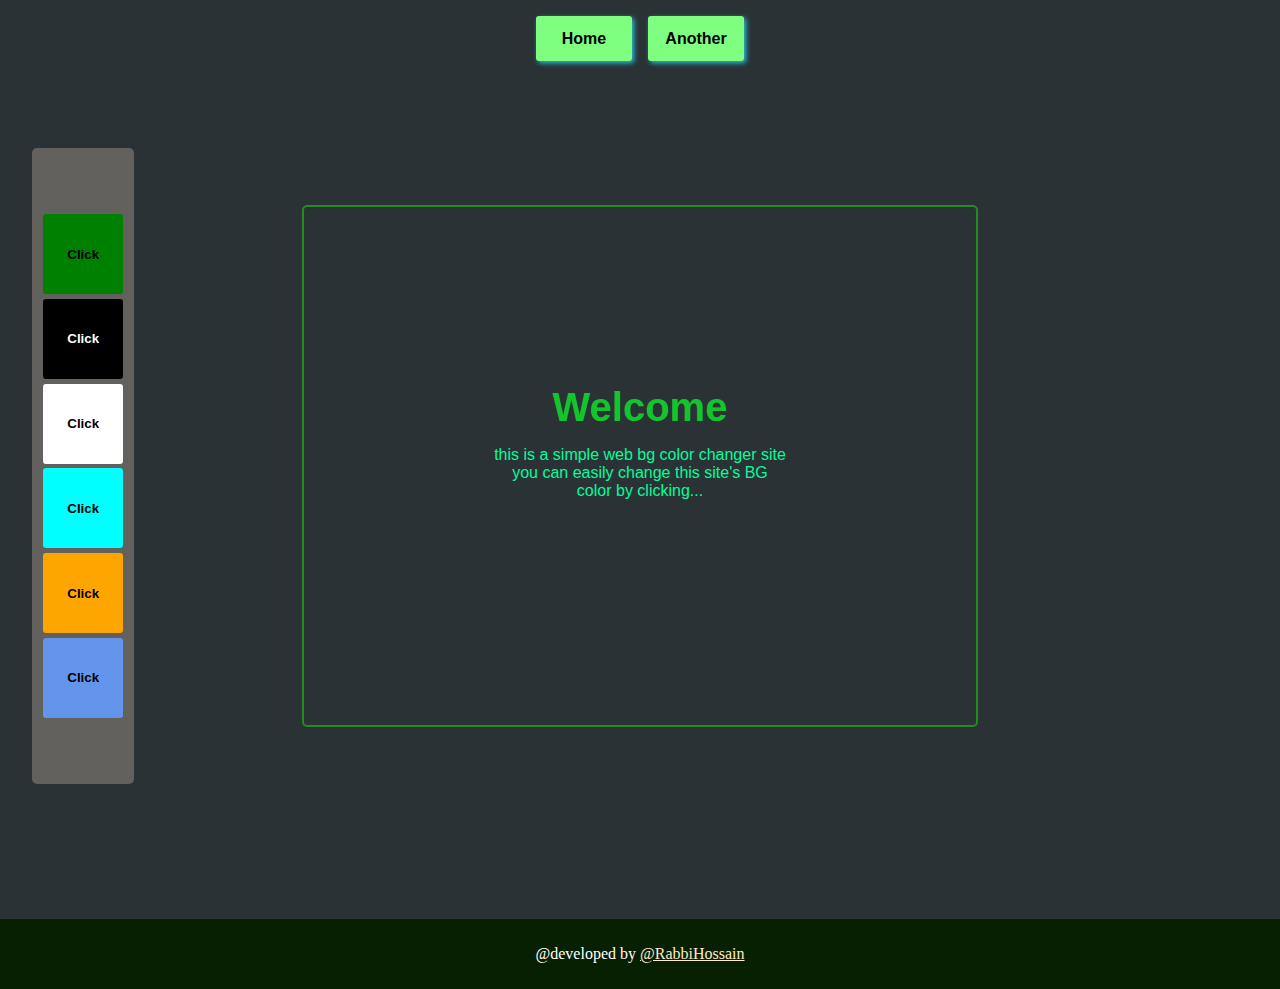
<file: BG Color Changer/index.html>
<!DOCTYPE html>
<html lang="en">
<head>
    <meta charset="UTF-8">
    <meta name="viewport" content="width=device-width, initial-scale=1.0">
    <title>BG Color Changer</title>
    <link rel="stylesheet" href="style.css">
</head>
<body>
    <div class="header_button">
        <button>Home</button>
        <button>Another</button>
    </div>

    <div class="manageAll">
        <div class="side_color">
            <span><button id="green">Click</button></span>
            <span><button id="black">Click</button></span>
            <span><button id="white">Click</button></span>
            <span><button id="aqua">Click</button></span>
            <span><button id="orange">Click</button></span>
            <span><button id="cornflowerblue">Click</button></span>
        </div>
        <div class="banner">
            <h1>Welcome</h1>
            <p>this is a simple web bg color changer site <br>
                you can easily change this site's BG <br>
                color by clicking...</p>
        </div>
    </div>

    <footer>
        @developed by <a href="index.html">@RabbiHossain</a>
    </footer>

    <script type="module" src="connect.js"></script>
</body>
</html>
</file>
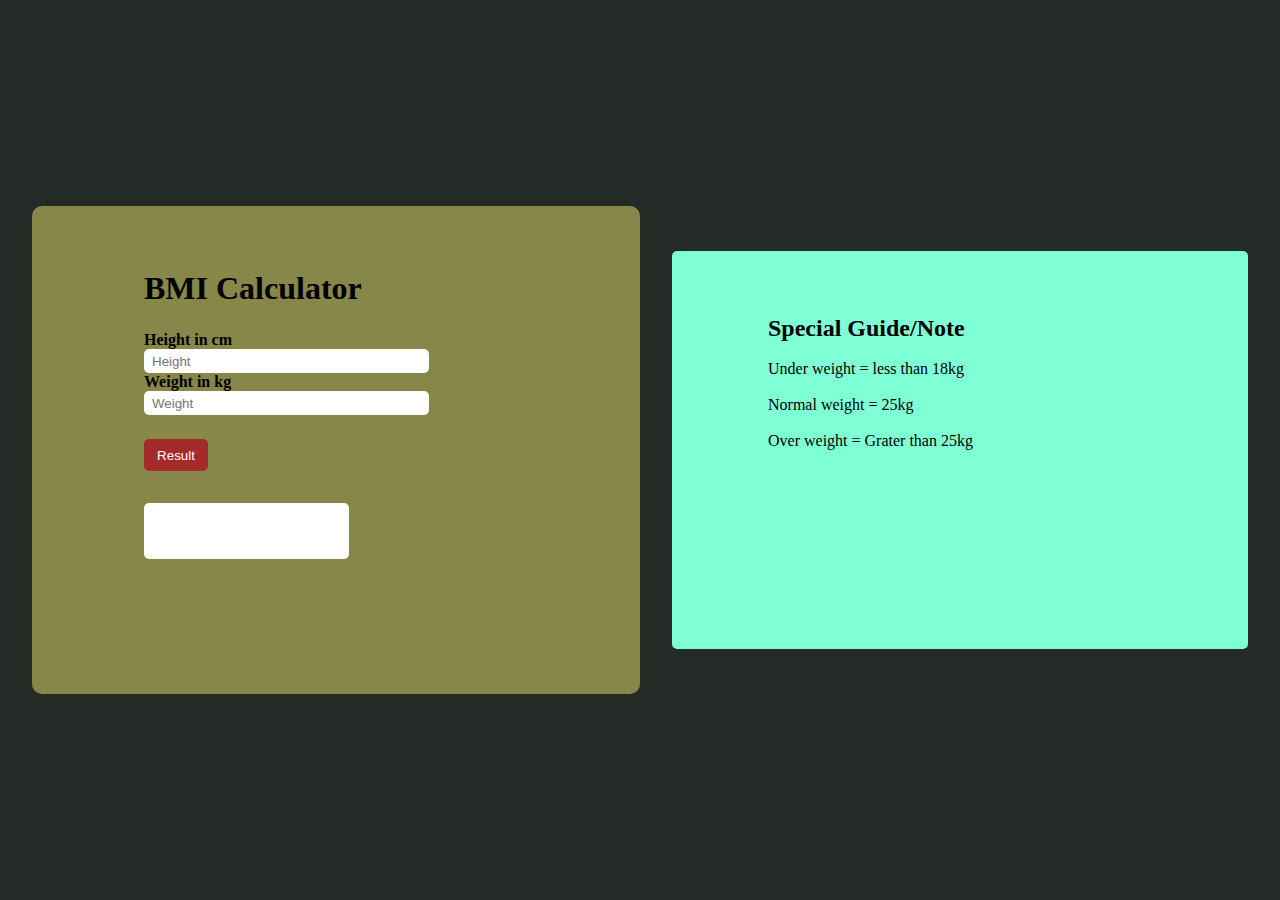
<file: BMI Calculator/index.html>
<!DOCTYPE html>
<html lang="en">
<head>
    <meta charset="UTF-8">
    <meta name="viewport" content="width=device-width, initial-scale=1.0">
    <title>Document</title>
    <link rel="stylesheet" href="style.css">
</head>
<body>
    <div class="main">
        <h1>BMI Calculator</h1>
        <form action="">
            <label class="height" >Height in cm </label>
            <input id="height" type="text" placeholder="Height">
            <label class="weight" >Weight in kg</label>
            <input id="weight" type="text" placeholder="Weight">
            <button>Result</button>
        </form>            
        <div id="showing-result">
            <p></p>
        </div>

    </div>

    <div class="notes">
        <h2>Special Guide/Note</h2>
        <br>
        <p>Under weight = less than 18kg <br><br>
            Normal weight = 25kg <br><br>
            Over weight = Grater than 25kg</p>
    </div>


    <script type="module" src="function.js"></script>
</body>
</html>
</file>
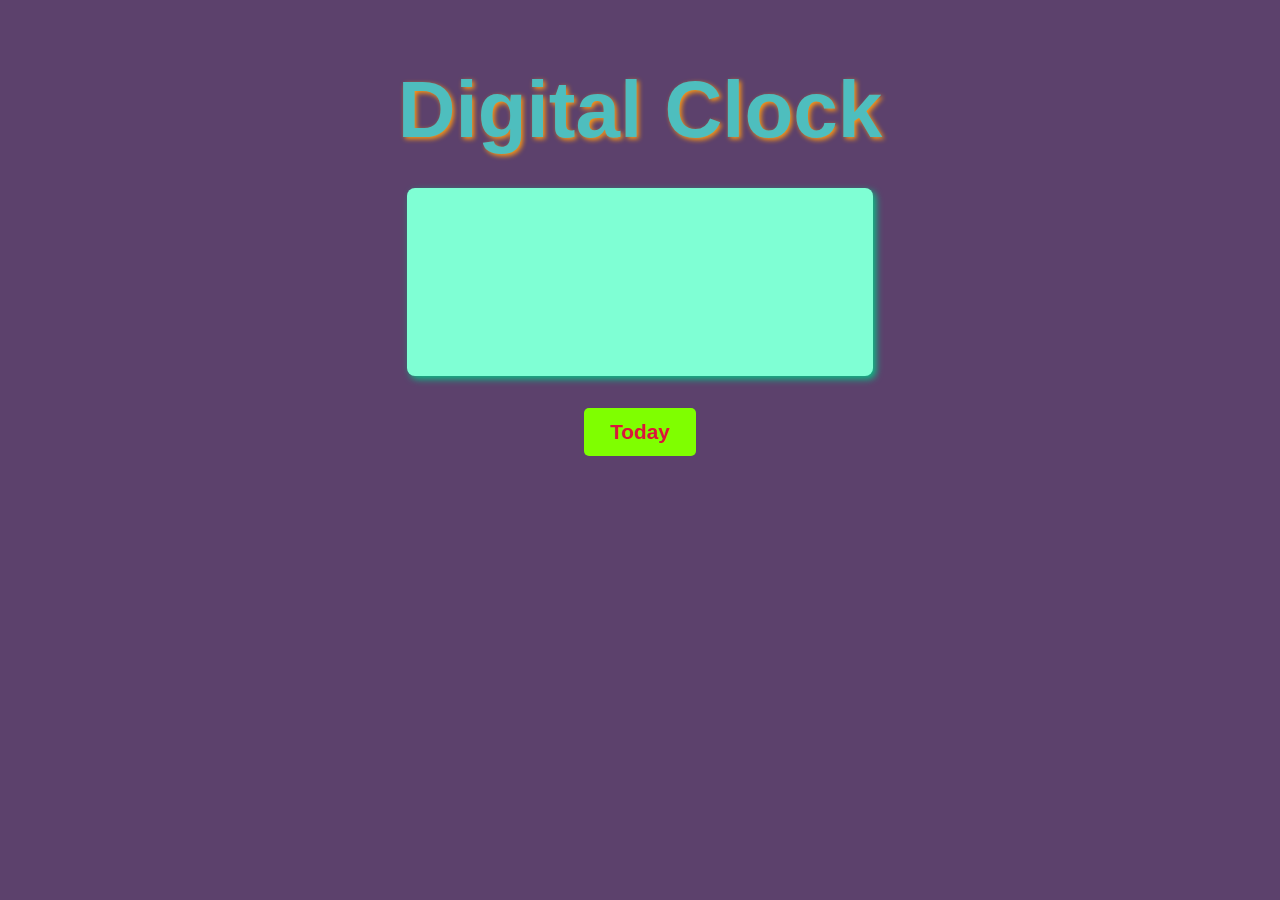
<file: Digital Clock/index.html>
<!DOCTYPE html>
<html lang="en">
<head>
    <meta charset="UTF-8">
    <meta name="viewport" content="width=device-width, initial-scale=1.0">
    <title>Digital Clock</title>
    <link rel="stylesheet" href="design.css">
</head>
<body>
    <h1>Digital Clock</h1>
    <div class="main">
        <h3></h3>
    </div>
    <button>Today</button>
    <script src="br.js"></script>
</body>
</html>
</file>
<file: BG Color Changer/style.css>
*{
    margin: 0;
    padding: 0;
}
body{
    background-color: rgba(13, 22, 25, 0.879);
    min-height: 100%;
}

.header_button{
    width: 100%;
    height: 5vh;
    /* background-color: aqua; */
    display: flex;
    justify-content: center;
    gap: 1rem;
    margin-top: 1rem;
}

.header_button button{
    width: 6rem;
    background-color: rgb(127, 255, 127);
    border: none;
    border-radius: 3px;
    font-weight: bolder;
    font-size: 1rem;
    box-shadow: 2px 2px 5px rgb(37, 195, 222);
}
.header_button button:hover{
    cursor: pointer;
    transform: scale(0.95)
}

.manageAll{
    width: 100%;
    height: 90vh;
    display: flex;
    justify-content: center;
    align-items: center;
}

.banner{
    width: 50%;
    height: 60%;
    border: 2px solid rgb(38, 138, 31);
    padding: 1rem;
    align-content: center;
    text-align: center;
    font-family: Verdana, Geneva, Tahoma, sans-serif;
    border-radius: 5px;
}

.banner h1{
    font-size: 2.5rem;
    color: rgb(19, 197, 45);
    margin-bottom: 1rem;
    /* text-decoration: underline rgb(164, 16, 97) 2px; */
}
.banner p{
    color: rgb(0, 255, 153);
    margin-bottom: 3rem;
}

.side_color{
    height: 60%;
    width: 6.4rem;
    display: flex;
    flex-direction: column;
    align-items: center;
    justify-content: center;
    position: absolute;
    left:2rem;
    background-color: rgb(99, 97, 94);
    padding-top: 3rem;
    padding-bottom: 3rem;
    gap: 0.3rem;
    border-radius: 5px;
}

.side_color button:hover{
    cursor: pointer;
}
.side_color button:active{
    transform: scale(0.95);
}


/*  */
#green,#white,#aqua,#cornflowerblue,#black,#orange{
    height: 5rem;
    width: 5rem;
    border: none;
    font-weight: bold;
    border-radius: 3px;
}

#green{
    background-color: green;
}
#white{
    background-color: white;
}
#aqua{
    background-color: aqua;
}
#cornflowerblue{
    background-color: cornflowerblue;
}
#black{
    background-color: black;
    color: white;
}
#orange{
    background-color: orange;
}
/*  */

footer{
    width: 100%;
    height: 70px;
    background-color: rgb(8, 32, 2);
    margin-top: 3rem;
    align-content: center;
    text-align: center;
    color: white;
}
footer a{
    color: blanchedalmond;
}





@media(max-width:640px){
    .side_color{
        display: flex;
        flex-direction: row;
        flex-wrap: wrap;
        position:relative;
        margin-top: 30%;
        width: 25rem;
        height: 15rem;
        order: 2;
        left: auto;
        gap: 1rem;
    }
    .banner{
        position: relative;
        top: 10%;
        width: 70%;
    }
    .manageAll{
        display: flex;
        flex-direction: column;
    }
}
</file>
<file: BMI Calculator/style.css>
*{
    margin: 0;
    padding: 0;
}

body{
    min-height: 100vh;
    width:100%;
    display: flex;
    justify-content: space-evenly;
    align-items: center;
    background-color: rgb(36, 43, 38);
}
.main{
    background-color: rgb(135, 135, 74);
    width: 30%;
    height: 40vh;
    padding: 4rem 7rem;
    border-radius: 10px;
}
.main form{
    margin-top: 1.5rem;
    font-weight: bold;
    display: flex;
    flex-direction: column;
}

#height,#weight{
    height: 1.5rem;
    border-radius: 5px;
    padding: 0 0.5rem;
    width: 70%;
    border: none;
}

form button{
    width: 4rem;
    height: 2rem;
    margin-top: 1.5rem;
    border-radius: 5px;
    border: none;
    background-color: brown;
    color: white;
    cursor: pointer;
}
form button:active{
    transform: scale(0.95.0);
}

.notes{
    width: 30%;
    height: 30vh;
    background-color: aquamarine;
    padding: 4rem 6rem;
    border-radius: 5px;
}
#showing-result{
    margin-top: 2rem;
    height: 3rem;
    border-radius: 5px;
    border: none;
    font-size: 20px;
    width: 12rem;
    outline: none;
    padding: 0 0.4rem;
    padding-top: 0.5rem;
    background-color: white;
}

@media(max-width:680px){
    body{
        display: flex;
        flex-direction: column;
        justify-content: center;
        align-items: center;
        padding: 3rem 0;
    }

    .notes{
        margin-top: 2rem;
    }
}
</file>
<file: Digital Clock/design.css>
*{
    margin: 0;
    padding: 0;
    font-family: Verdana, Geneva, Tahoma, sans-serif;
}
body{
    background-color: rgb(92, 65, 108);
    width: 100%;
    height: 100vh;
    display: flex;
    flex-direction: column;
    justify-content: center;
    align-items: center;
}
h1{
    margin-top: 4rem;
    font-size: 5rem;
    color: rgb(78, 190, 190);
    text-shadow: 2px 2px 5px rgb(255, 153, 20);
}

.main{
    width: 50vh;
    height: 12vh;
    background-color: aquamarine;
    display: inline-block;
    margin-top: 2rem;
    border-radius: 8px;
    box-shadow: 3px 3px 7px rgb(8, 193, 134);
    padding: 2.5rem 0.5rem;
}
.main h3{
    font-size: 4rem;
    color: crimson;
    padding-left: 1.2rem;
}
button{
    display: inline-block;
    height: 3rem;
    width: 7rem;
    border-radius: 5px;
    background-color: chartreuse;
    border: none;
    font-size: 1.3rem;
    font-weight: bold;
    color: crimson;
    margin: auto;
    margin-top: 2rem;
    cursor: pointer;
}

button:active{
    transform: scale(0.95);
}
</file>
